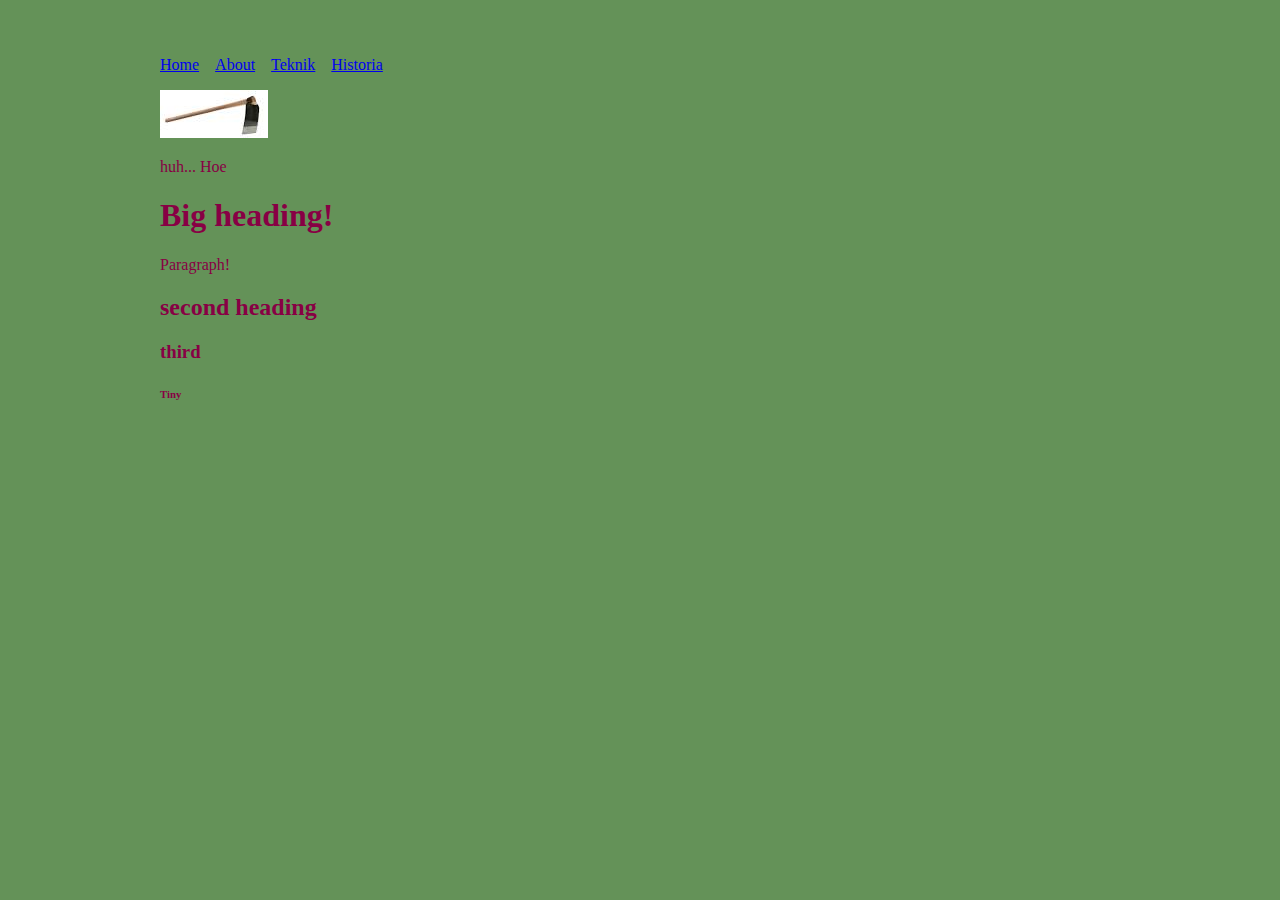
<file: docs/index.html>
<!DOCTYPE html>
<html lang="en">
<head>
    <meta charset="UTF-8">
    <meta http-equiv="X-UA-Compatible" content="IE=edge">
    <meta name="viewport" content="width=device-width, initial-scale=1.0">
    <title>Document</title>
    <link rel="stylesheet" href="style.css">
</head>
<body>
    <main> 
        <nav>
        <ul class="navigation">
            <li><a href="index.html">Home</a></li>
            <li><a href="about.html">About</a></li>
            <li><a href="teknik.html">Teknik</a></li>
            <li><a href="historia.html">Historia</a></li>
        </ul>
        </nav>
        <img src="hämtning.jpg" alt="Hoe">
        <p> huh... Hoe </p>
    <h1>Big heading!</h1>
    <p>Paragraph!</p>
    <h2> second heading</h2>
    <h3> third </h3>
    <h6>Tiny</h6>
    </main>
</body>
</html>
</file>
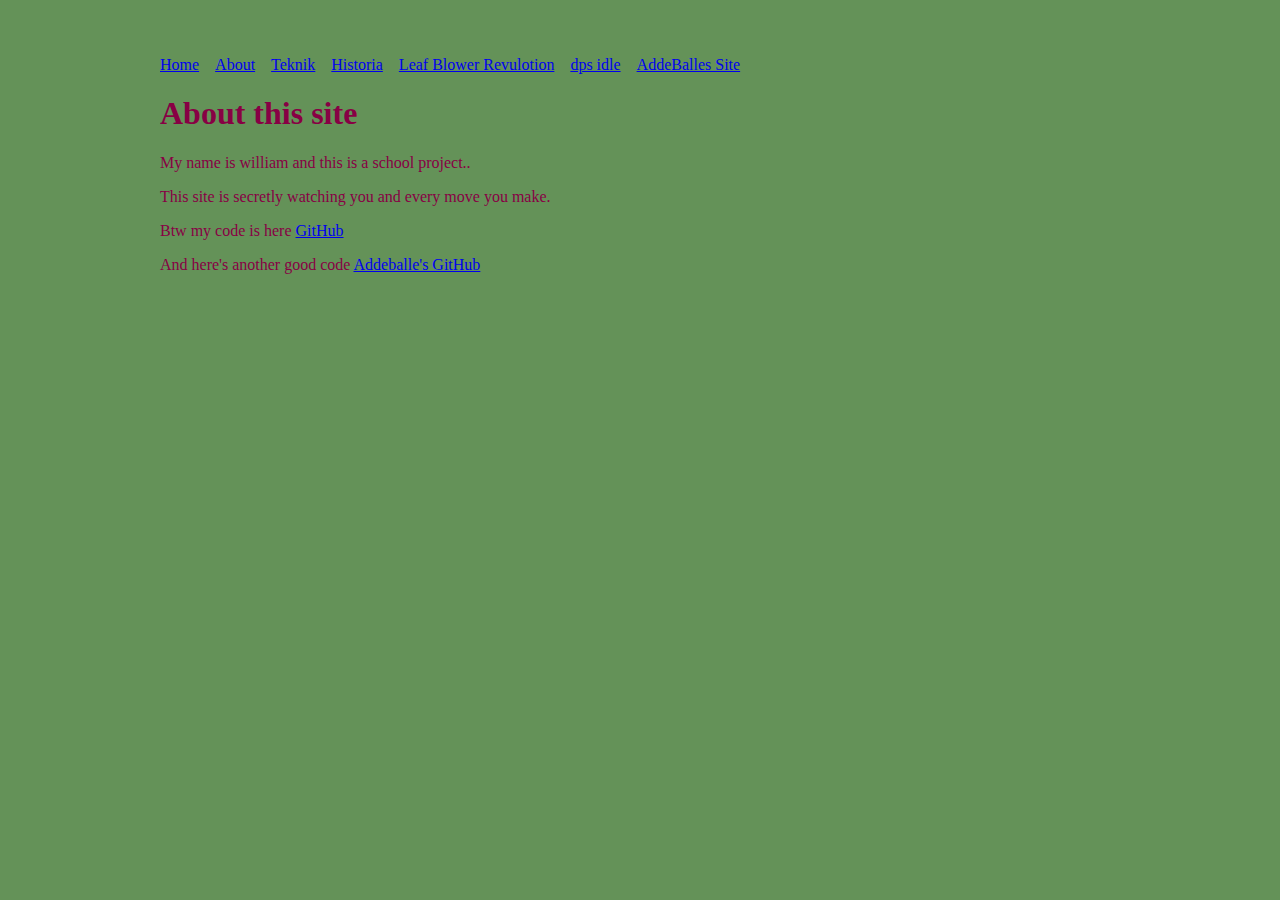
<file: docs/about.html>
<!DOCTYPE html>
<html lang="en">

<head>
  <meta charset="UTF-8">
  <meta name="viewport" content="width=device-width, initial-scale=1.0">
  <title>About my site</title>
  <link rel="stylesheet" href="style.css">
</head>

<body>
  <main>
    <nav>
      <ul class="navigation">
        <li><a href="index.html">Home</a></li>
        <li><a href="about.html">About</a></li>
        <li><a href="teknik.html">Teknik</a></li>
        <li><a href="historia.html">Historia</a></li>
        <a target="_blank" href="https://gx.games/games/og14id/leaf-blower-revolution-idle-game/?utm_source=gxpa&autoPlay=true">Leaf Blower Revulotion</a>
        <a target="_blank" href="https://gx.games/games/gasgsg/dps-idle/?utm_source=gxpa&autoPlay=true">dps idle</a>
        <a target="_blank" href="https://addeballe.github.io/teknik-webbintro/">AddeBalles Site</a>
    </ul>
    </nav>
    <h1>About this site</h1>
    <p> My name is william and this is a school project..</p>
    <p>This site is secretly watching you and every move you make. </p>
    <p>Btw my code is here <a href="https://github.com/WillePille69xx" target="_blank">GitHub</a></p>
    <p>And here's another good code <a href="https://github.com/Addeballe" target="_blank">Addeballe's GitHub</a></p>
</main>
</body>

</html>
</file>
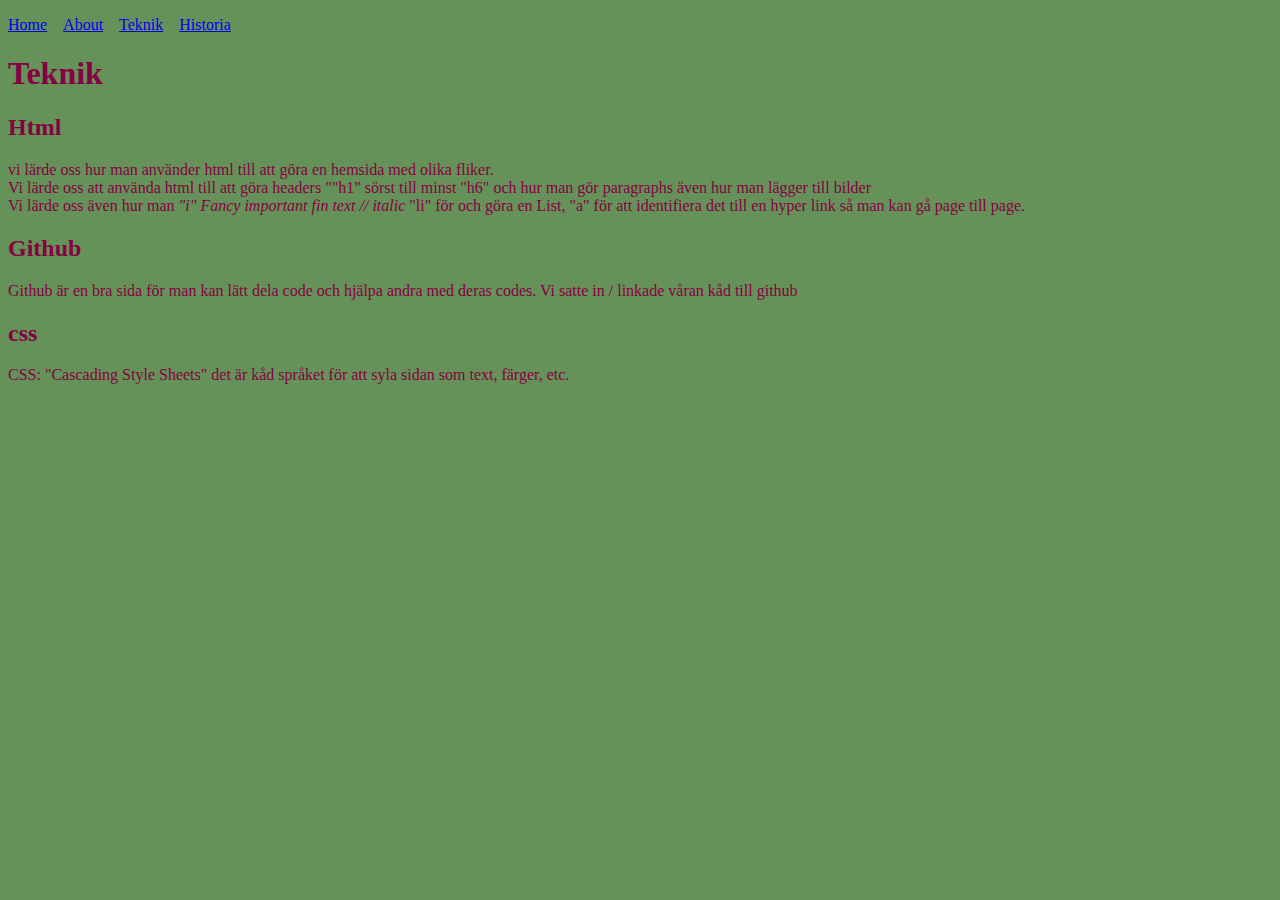
<file: docs/teknik.html>
<!DOCTYPE html>
<html lang="en">
<head>
    <meta charset="UTF-8">
    <meta http-equiv="X-UA-Compatible" content="IE=edge">
    <meta name="viewport" content="width=device-width, initial-scale=1.0">
    <title>Document</title>
    <link rel="stylesheet" href="style.css">
</head>
<body>
   <nav>
    <ul class="navigation">
        <li><a href="index.html">Home</a></li>
        <li><a href="about.html">About</a></li>
        <li><a href="teknik.html">Teknik</a></li> 
        <li><a href="historia.html">Historia</a></li>   
    </ul>
   </nav> 

   <h1>Teknik</h1>
   <h2>Html</h2>
   <p>vi lärde oss hur man använder html till att göra en hemsida med olika fliker. <br> Vi lärde oss att använda html till att göra headers ""h1" sörst till minst "h6" och hur man gör paragraphs även hur man lägger till bilder <br> Vi lärde oss även hur man <i> "i" Fancy important fin text // italic </i> "li" för och göra en List, "a" för att identifiera det till en hyper link så man kan gå page till page.</p>
   
   <h2>Github</h2>
    <p> Github är en bra sida för man kan lätt dela code och hjälpa andra med deras codes. Vi satte in / linkade våran kåd till github </p>
   <h2>css</h2>
    <p> CSS: "Cascading Style Sheets" det är kåd språket för att syla sidan som text, färger, etc.  </p>

</body>
</html>
</file>
<file: docs/style.css>
body {
    font-family:Cambria, Cochin, Georgia, Times, 'Times New Roman', serif;
font-size: 1.3;
color: #804;
background-color: rgb(100, 146, 88);
}


main {
    max-width: 60rem;
    margin-left: auto;
    margin-right: auto;
    padding: 2rem;
}
.navigation {
    list-style: none;
    padding: 0;
    display: flex;
    gap: 1rem;
    color:aliceblue;
}
</file>
